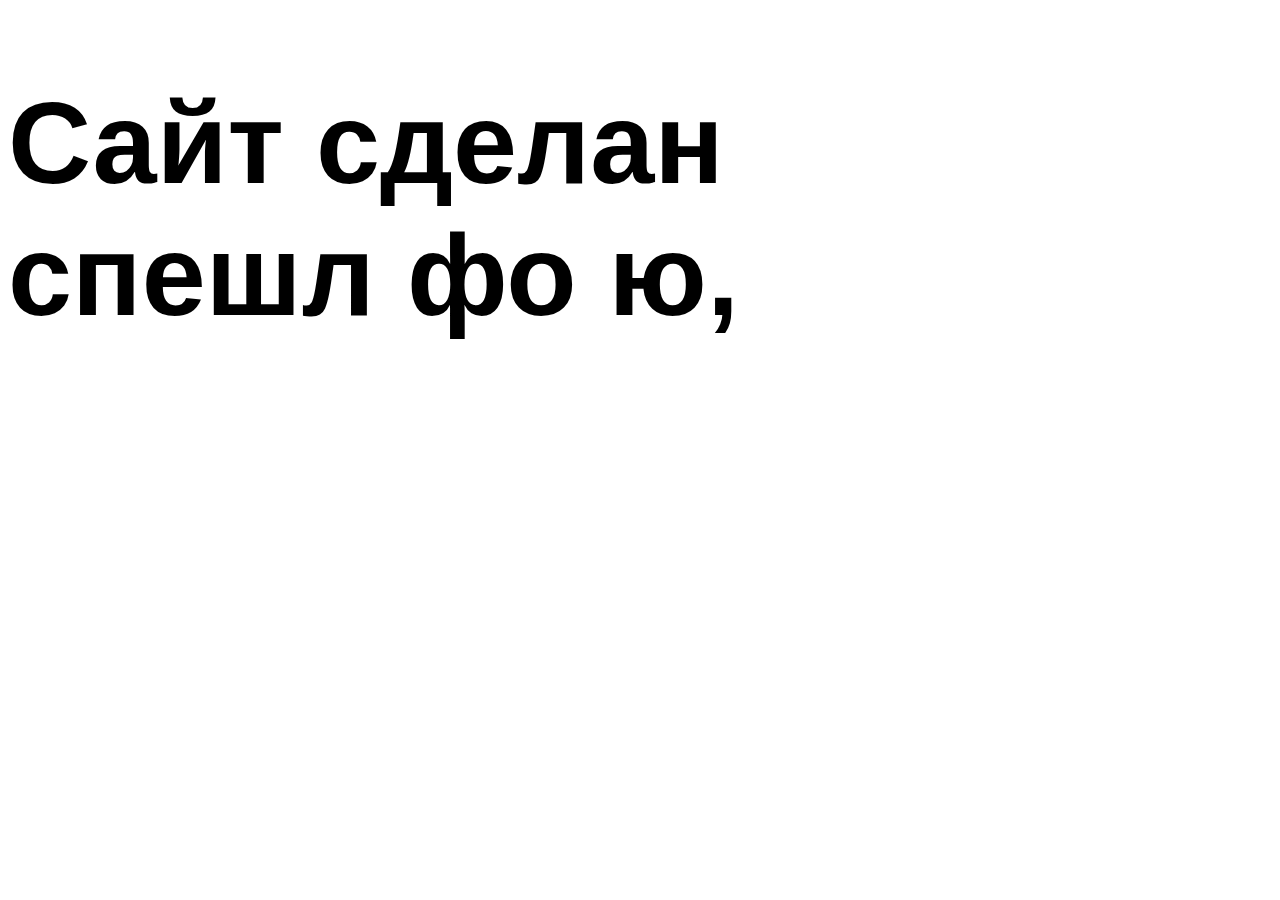
<file: 02/index.html>
<!DOCTYPE html>
<html lang="en" dir="ltr">
  <head>
    <meta charset="utf-8">
    <title>Особый сайт</title>
    <style>
      h1 {
        max-width: 80vw;
        font-size: 9vw;
        font-family: sans-serif;
      }
      #userName {
        color: red;
      }
    </style>
  </head>
  <body>
    <h1>Сайт сделан спешл фо ю, <span id="userName"></span>
    </h1>
    <script>
    let name = prompt ("Как тебя зовут?")
    document.getElementById('userName').textContent = name
    console.log(Ниже результат выполнения фу-ии)
    console.log(document.getElementById('userName'))
    </script>
  </body>
</html>
</file>
